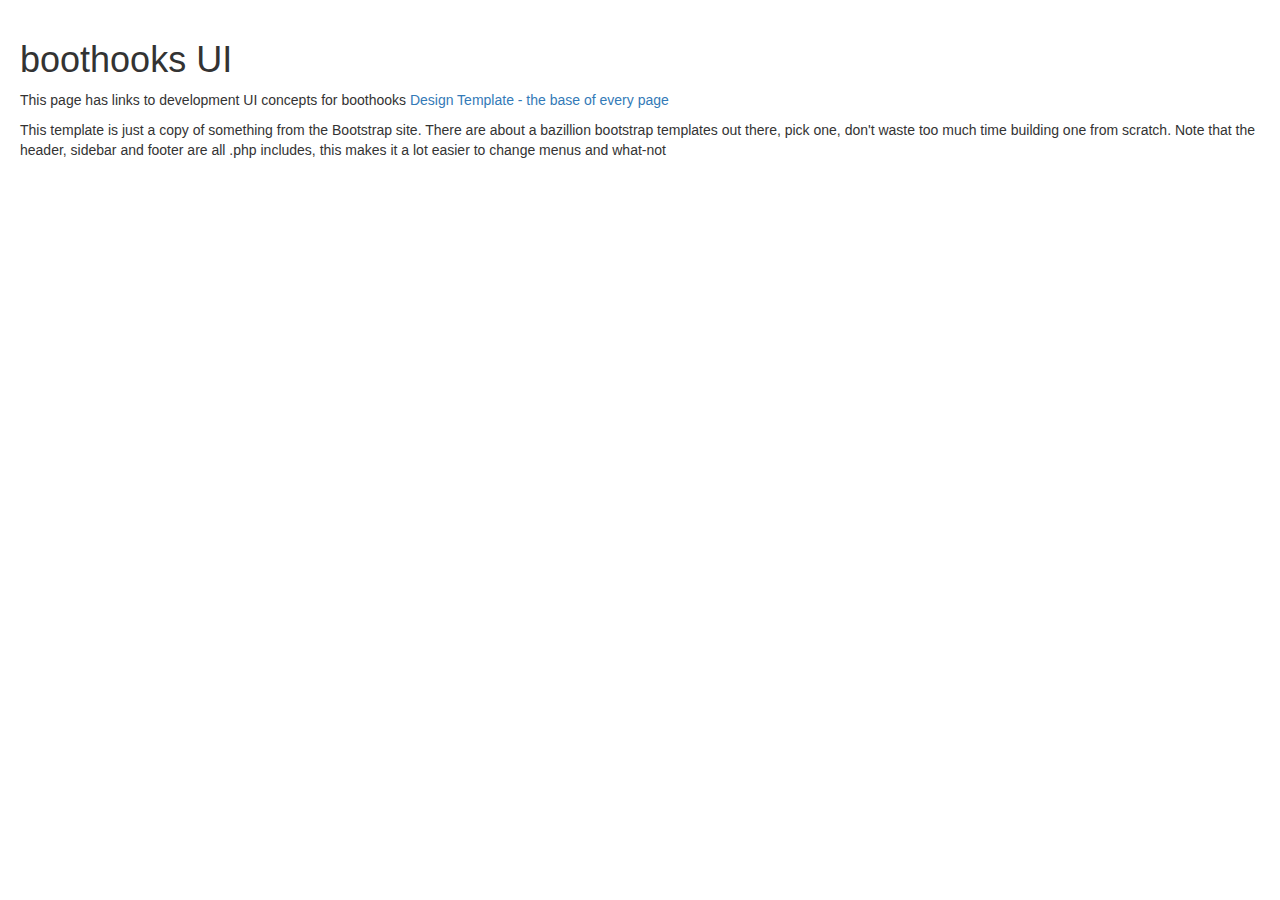
<file: demos/index.html>
﻿<!DOCTYPE html>
<html>
  <head>
    <title>Boothooks UI development</title>
    <meta name="viewport" content="width=device-width, initial-scale=1.0">
    <!-- Bootstrap -->
    <link href="../assets/css/bootstrap.min.css" rel="stylesheet" media="screen">

    <!-- HTML5 shim and Respond.js IE8 support of HTML5 elements and media queries -->
    <!--[if lt IE 9]>
      <script src="assets/js/html5shiv.js"></script>
      <script src="assets/js/respond.min.js"></script>
    <![endif]-->
  </head>
  <body style="padding:20px">
    <h1>boothooks UI</h1>
	<p>This page has links to development UI concepts for boothooks
	<a href="template-off-canvas.php">Design Template - the base of every page</a>
	<br><p>This template is just a copy of something from the Bootstrap site.  There are about a bazillion bootstrap templates out there, pick one, don't waste too much time building one from scratch.  Note that the header, sidebar and footer are all .php includes, this makes it a lot easier to change menus and what-not</p>
	<br>
  </body>
</html>
</file>
